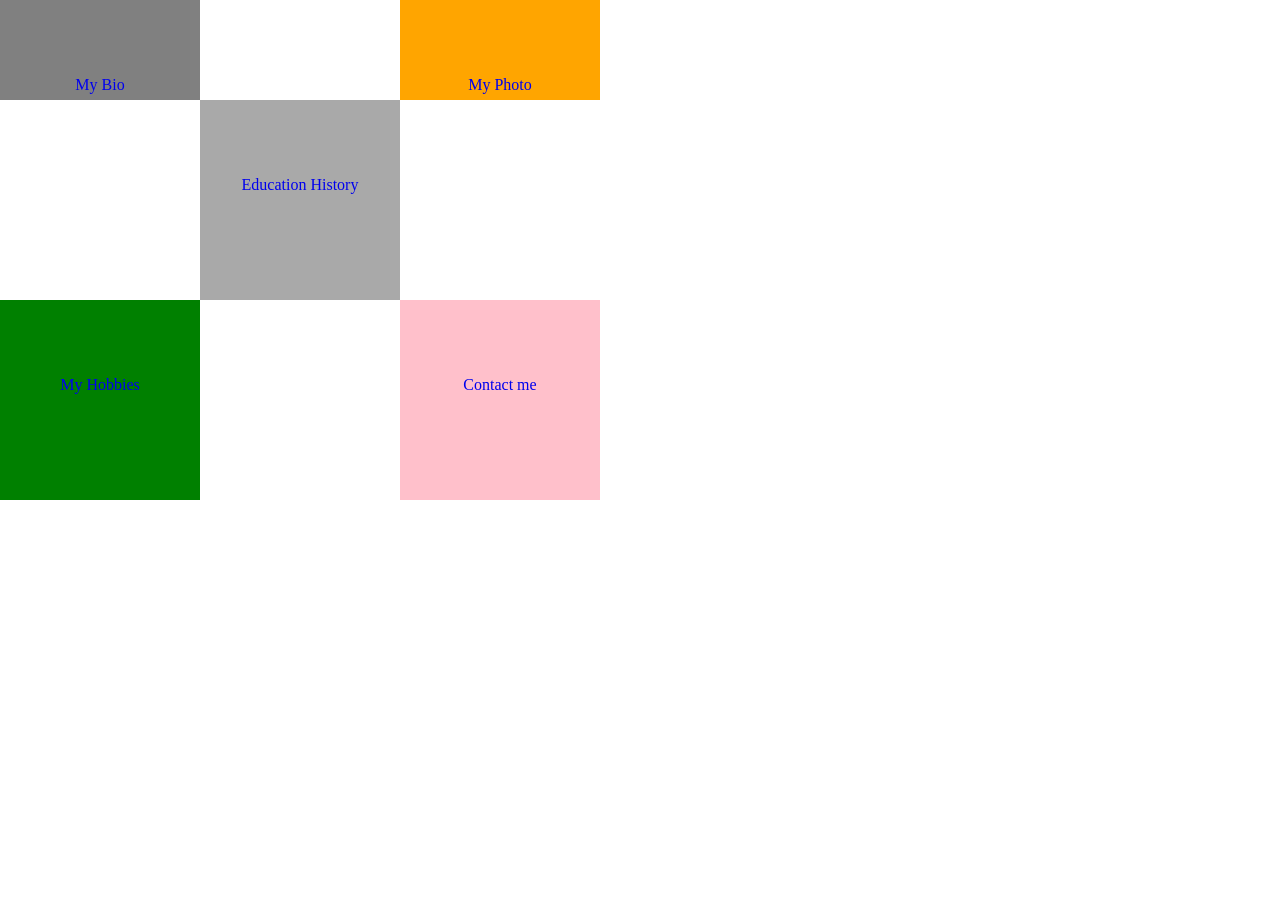
<file: index.html>
<!DOCTYPE html>
<html lang="en">
<head>
<title>RAHMAH'S WEBSITE</title>
<link rel="stylesheet" href="style.css"/>
<link rel="icon" href="index1.jpg" >
<meta charset="UTF-8">
<meta http-equiv="refresh" content="20">
<meta name="viewport" content="width=width-device, initial-scale=1">
</head>
<body>
<a href="myBio.html">
<div class="bio" >
<p>My Bio</p>
</div>
</a>
<a href="myPhoto.html">
<div class="photo">
<p>My Photo</p>
</div>
</a>
<a href="myEduc.html">
<div class="education" >
<p>Education History</p>
</div>
</a>
<a href="myHobbies.html" >
<div class="hobbies">
<p>My Hobbies</p>
</div>
</a>
<a href="Contact.html" >
<div class="contact">
<p>Contact me</p>
</div>
</a>
</body>
</html>
</file>
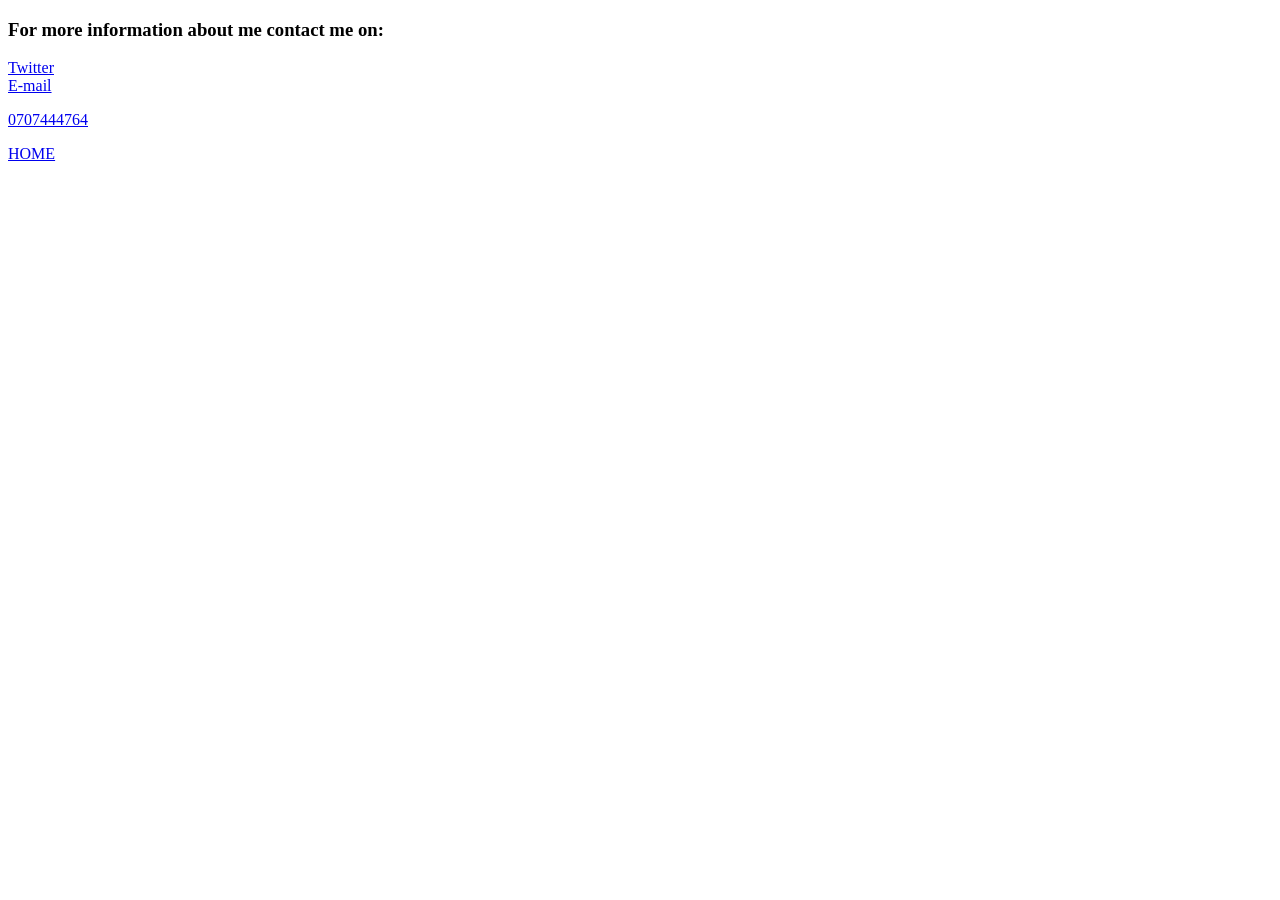
<file: Contact.html>
<!DOCTYPE html>
<html lang="en">
<head>
<meta charset="utf-8">
<meta http-equiv="refresh" content="20">
<meta name="viewport" content="width=width-device,initial-scale=1">
<title>CONTACT WEBPAGE</title>
</head>
<body>
<h3>For more information about me contact me on:</h3>
<a href="https://twitter.com/NanyongaRahmah?t=y7_c9XMACInayAt17xjmSw&s=09">Twitter</a><br>
<a href="mailto:nanyongarahamh891@gmail.com">E-mail</a>
<p><a href="tel:0707444764">0707444764</a></p>
<a href="index.html">HOME</a>
</body>
</html>
</file>
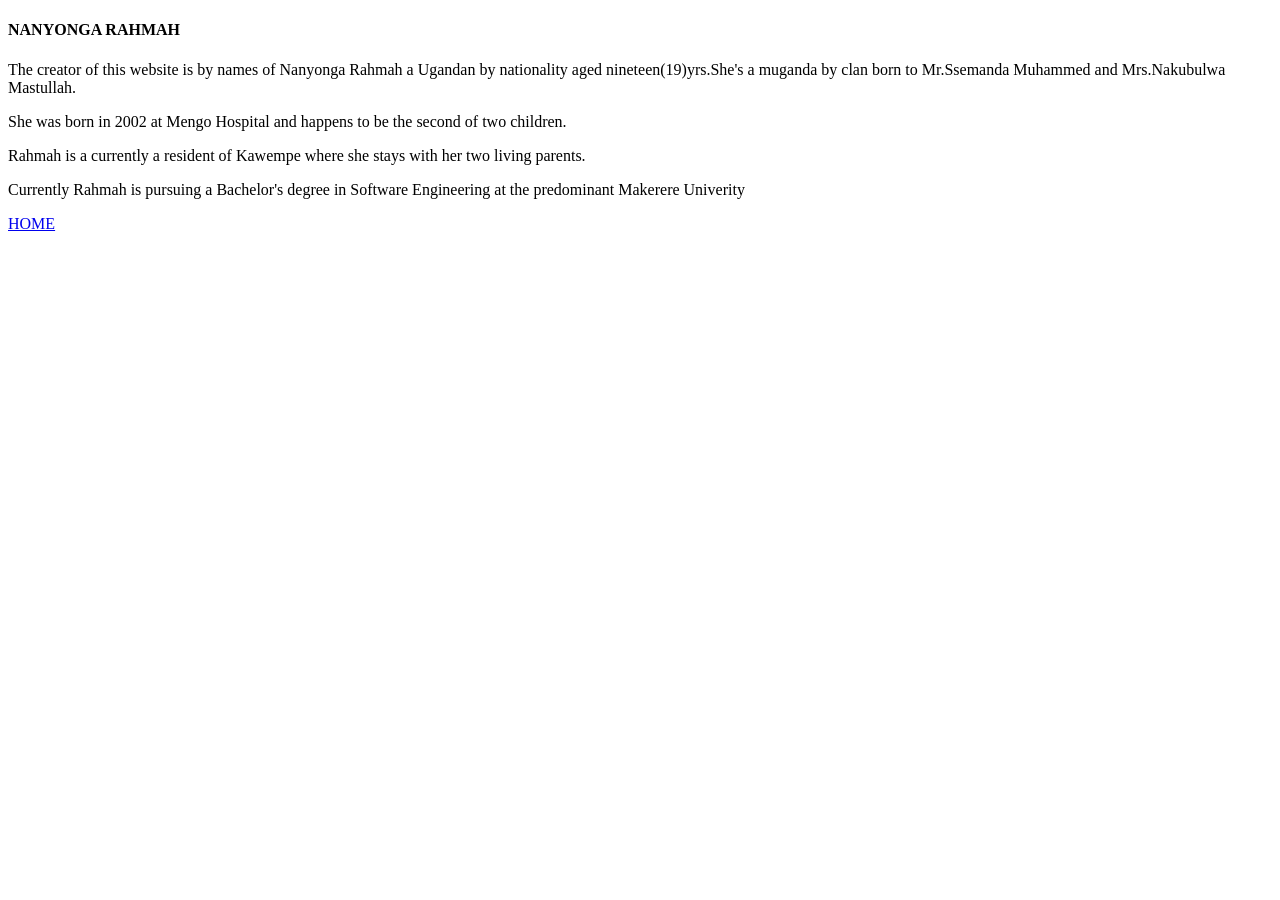
<file: myBio.html>
<!DOCTYPE html>
<html lang="en">
<head><title>RAHMAH'S BIO</title>
<meta charset="utf-8">
<meta name="viewport" content="width=width-device,initial-scale=1">
<meta http-equiv="refresh" content="20">
</head>
<body><h4>NANYONGA RAHMAH</h4>
<p>The creator of this website is by names of Nanyonga Rahmah a Ugandan by nationality aged nineteen(19)yrs.She's a muganda by clan born to Mr.Ssemanda Muhammed and Mrs.Nakubulwa Mastullah.</p>
<p>She was born in 2002 at Mengo Hospital and happens to be  the second of two children. </p>
<p>Rahmah is a currently a resident of Kawempe where she stays with her two living parents.</p>
<p>Currently Rahmah is pursuing a Bachelor's degree in Software Engineering at the predominant Makerere Univerity</p>
<a href="index.html">HOME</a>
</body>
</html>
</file>
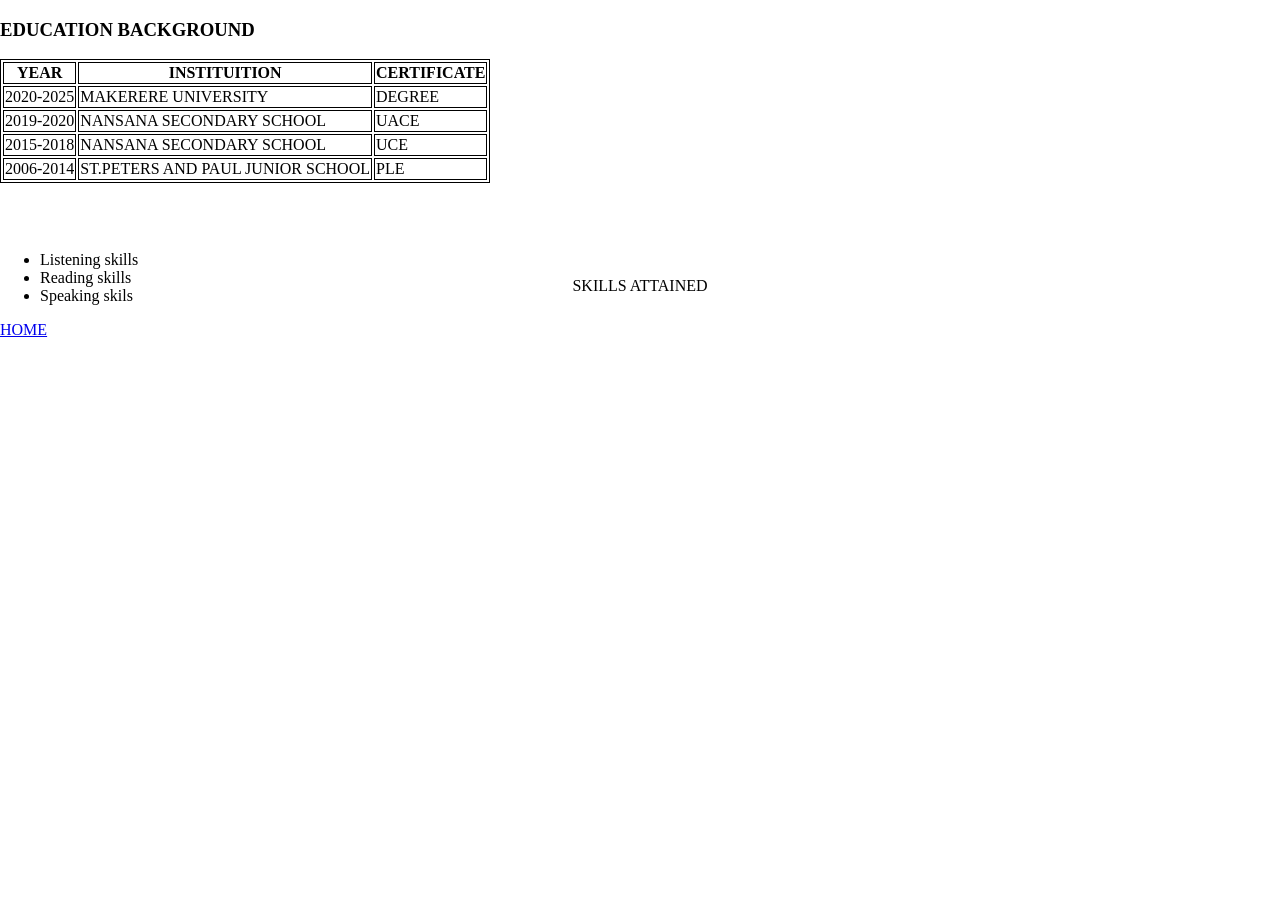
<file: myEduc.html>
<!DOCTYPE html>
<html lang="en">
<head> 
<title>RAHMAH'S EDUCATION BACKGROUND</title>
<meta charset="utf-8">
<meta http-equiv="refresh" content="20">
<meta name ="view port" content="width=width-device,initial-scale=1">
<link rel="stylesheet" href="style.css"/>
</head>
<body>
<h3>EDUCATION BACKGROUND</h3>
<table>
<tr>
<th>YEAR</th>
<th>INSTITUITION</th>
<th>CERTIFICATE</th>
</tr>
<tr>
<td>2020-2025</td>
<td>MAKERERE UNIVERSITY</td>
<td>DEGREE</td>
</tr>
<tr>
<td>2019-2020</td>
<td>NANSANA SECONDARY SCHOOL</td>
<td>UACE</td>
</tr>
<tr>
<td>2015-2018</td>
<td>NANSANA SECONDARY SCHOOL</td>
<td>UCE</td>
</tr>
<tr>
<td>2006-2014</td>
<td>ST.PETERS AND PAUL JUNIOR SCHOOL</td>
<td>PLE</td>
</tr>
</table>
<br>
<p>SKILLS ATTAINED</P>
<ul>
<li>Listening skills</li>
<li>Reading skills</li>
<li>Speaking skils</li>
</ul>
<a href="index.html">HOME</a>
</body>
</html>
</file>
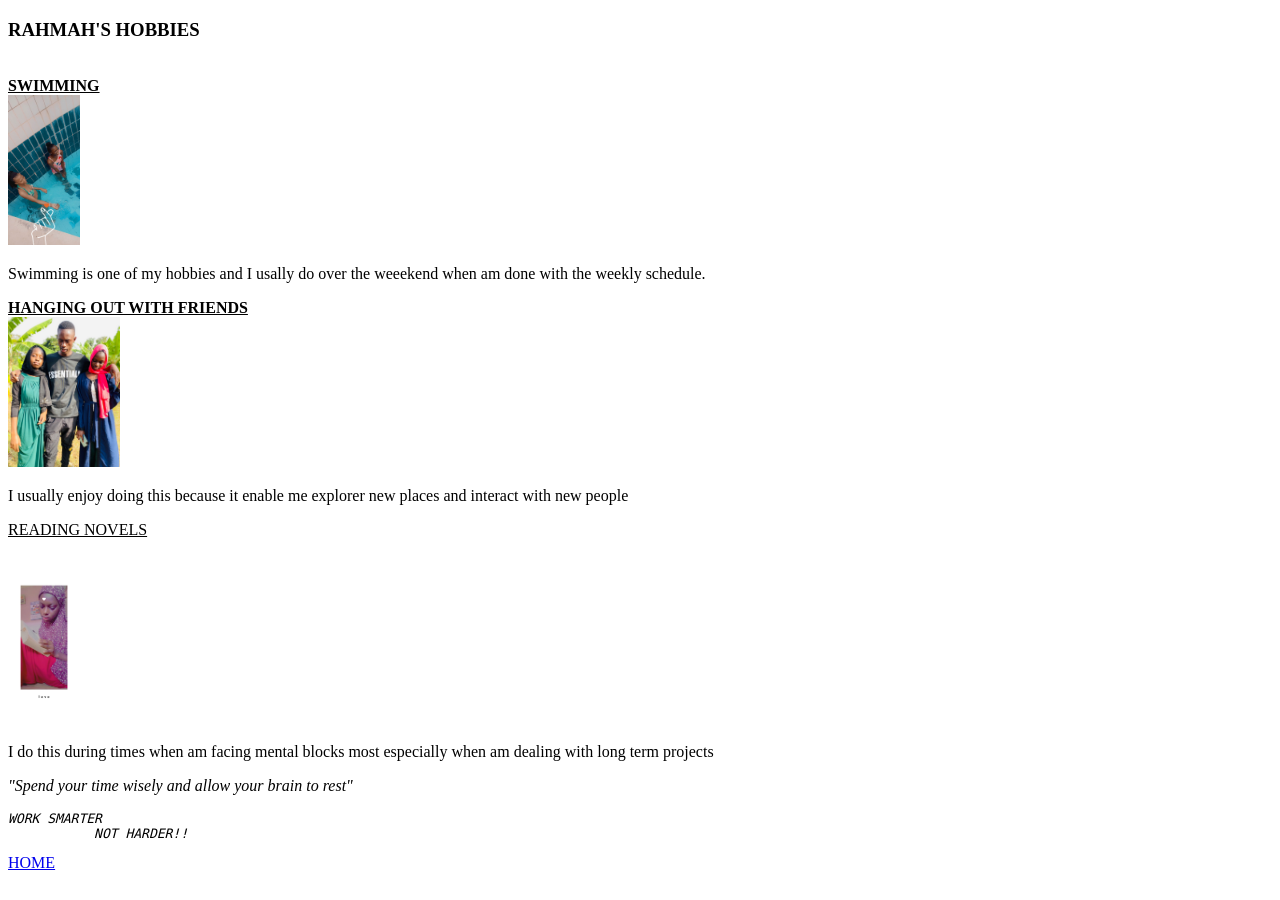
<file: myHobbies.html>
<!DOCTYPE html>
<html lang ="en">
<head><title>RAHMAH'S HOBBY PAGE</title>
<meta charset="UTF-8">
<meta http-equiv="refresh" content="20">
<meta name="viewport" content="width=width-device,initial-scale=1">
</head>
<body><h3>RAHMAH'S HOBBIES</h3><br>
<b><u>SWIMMING</u></b><br>
<img src="inex4.jpg" alt="image of me at the pool" height="150" ><br>
<p>Swimming is one of my hobbies and I usally do over the weeekend when am done with the weekly schedule.</p>
<b><u>HANGING OUT WITH FRIENDS</u></b><br> 
<img src="index3.jpg" alt="image of me with friends" height="150" ><br>
<p>I usually enjoy doing this because it enable me explorer new places and interact with new people</p>
<p><u>READING NOVELS</u></p><br>
<img src ="index5.jpg" alt="image of me reading a novel" height="150" ><br>
<p>I do this during times when am facing mental blocks most especially when am dealing with long term projects</p>
<p><i>"Spend your time wisely and allow your brain to rest"</i></p>
<pre><i>WORK SMARTER
           NOT HARDER!!</i></pre>
		   <a href="index.html">HOME</a>
		   

</body>
</html>
</file>
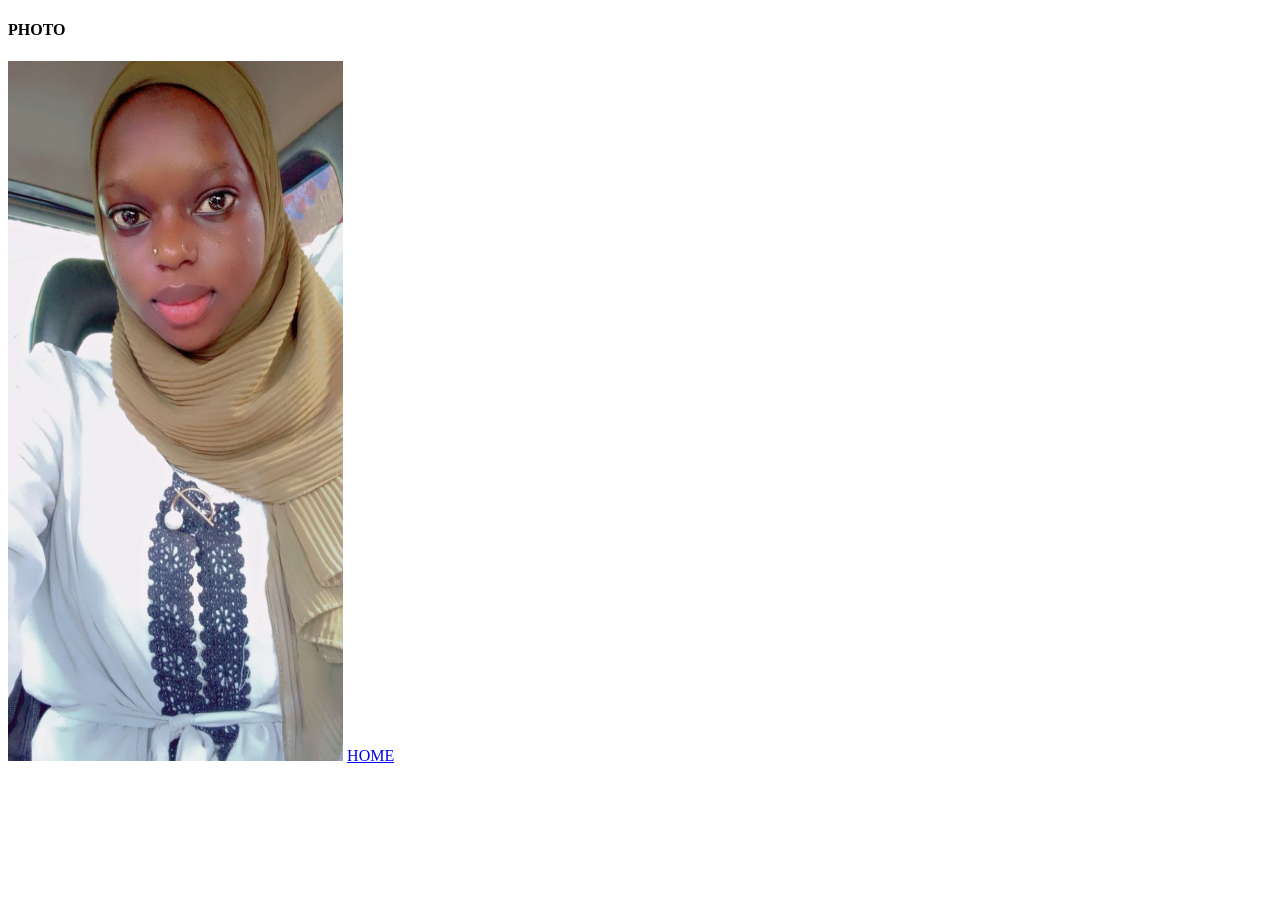
<file: myPhoto.html>
<!DOCTYPE html>
<html lang="en">
<head>
<meta charset="utf-8">
<meta http-equiv="refresh" content="20">
<meta name="viewport" content="width=width-device,initial scale=1">
<title>RAHMAH'S PHOTO</title>
<body>
<h4>PHOTO</h4>
<img src="index1.jpg" height="700" alt="Photo of  Rahmah">
<a href="index.html">HOME</a>
</body>
</html>
</file>
<file: style.css>
body{
margin: 0;
position: relative;
}
.bio{
background-color:grey;
width:200px;
height:100px;
position: absolute;

}
.photo{
background-color:orange;
width:200px;
height:100px;
position: absolute;
left:400px;

}
.education{
background-color:darkgrey;
height:200px;
width:200px;
position: absolute;
left: 200px;
top:100px;



}
.hobbies{
background-color:green;
width:200px;
height:200px;
position: absolute;
top:300px;
}
.contact{
width:200px;
height:200px;
background-color:pink;
position: absolute;
top:300px;
left:400px;
}
p{
position:relative;
text-align:center;
top:60px;
}	
.bio:hover{
background-color:pink;
}
.photo:hover{
background-color:gold;
}
.education:hover{
background-color:black;
}
.hobbies:hover{
background-color:brown;
}
.contact:hover{
background-color:red;
}
table,th,td{
border:1px solid;
}
</file>
